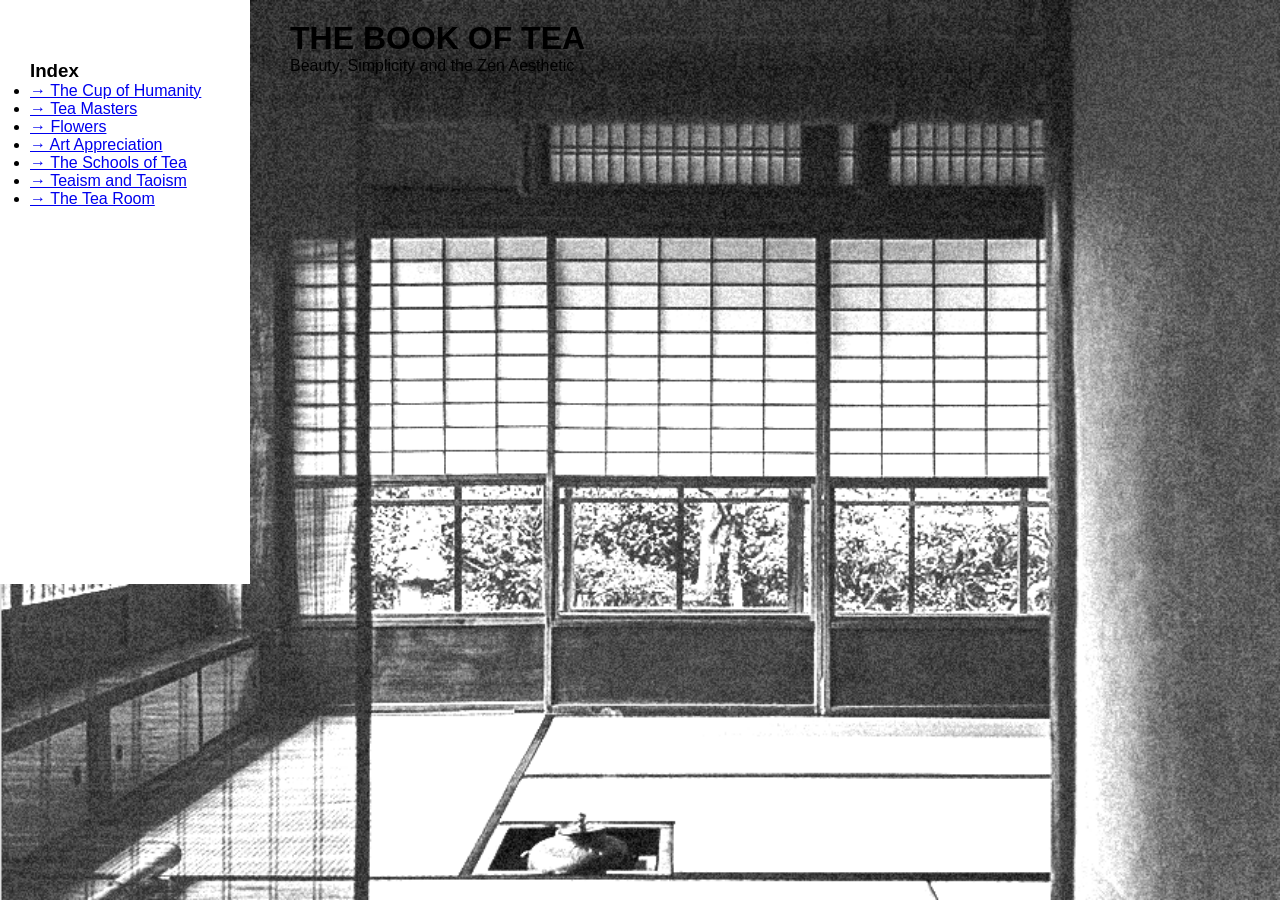
<file: index2.html>
<!DOCTYPE html>
<html lang="en">
<head>
  <meta charset="UTF-8">
  <meta name="viewport" content="width=device-width, initial-scale=1.0">
  <title>Tea Room - Fullscreen</title>
  <style>
    * { margin: 0; padding: 0; box-sizing: border-box; }

    body {
      background: #e0e0e0;
      font-family: "Helvetica Neue", Helvetica, Arial, sans-serif;
      display: grid;
      grid-template-columns: 250px 1fr;
      min-height: 100vh;
      overflow-x: hidden; /* Prevents scrollbars if image shifts */
    }

    /* 1. Fullscreen Image Container */
    .image-container {
      position: fixed; /* Fixes it to the viewport */
      top: 0;
      left: 0;
      width: 100vw;
      height: 100vh;
      z-index: -1; /* Puts it behind the sidebar and header */
      cursor: none;
    }

    .image-container img.bw, .color-overlay {
      width: 100%;
      height: 100%;
      object-fit: cover; /* Ensures the image fills the screen */
      display: block;
    }

    .color-overlay {
      position: absolute;
      top: 0;
      left: 0;
      background-image: url('tea_room_color.png');
      background-size: cover;
      background-position: center;
      clip-path: circle(0px at -9999px -9999px);
      pointer-events: none;
    }

    /* 2. Header & Sidebar (Keep these transparent/semi-transparent) */
    .top-header {
      grid-column: 2;
      padding: 20px 40px;
      pointer-events: none; /* Allows mouse to "pass through" to image logic */
    }
    .top-header h1, .top-header p { pointer-events: auto; } /* Re-enable for text selection */

    .sidebar {
      background:white;
      padding: 60px 30px;
      z-index: 2;
    }


  </style>
</head>
<body>

    <nav class="sidebar">
        <h3>Index</h3>
        <ul>
            <li><a href="#">→ The Cup of Humanity</a></li>
            <li><a href="#">→ Tea Masters</a></li>
            <li><a href="#">→ Flowers</a></li>
            <li><a href="#">→ Art Appreciation</a></li>
            <li><a href="#">→ The Schools of Tea</a></li>
            <li><a href="#">→ Teaism and Taoism</a></li>
            <li><a href="#">→ The Tea Room</a></li>
        </ul>
    </nav>

    <header class="top-header">
        <h1>THE BOOK OF TEA</h1>
        <p>Beauty, Simplicity and the Zen Aesthetic</p>
    </header>

    <div class="image-container" id="container">
        <img class="bw" src="tea_room_bw.png" alt="Tea room">
        <div class="color-overlay" id="colorOverlay"></div>
    </div>

    <div class="lens-ring" id="lensRing"></div>

    <script>
      const container = document.body; // Listen on body so it works everywhere
      const overlay   = document.getElementById('colorOverlay');
      const lensRing  = document.getElementById('lensRing');
      const RADIUS    = 80;

      container.addEventListener('mousemove', (e) => {
        // Since it's fullscreen, we just use clientX/Y directly
        const xPct = (e.clientX / window.innerWidth) * 100;
        const yPct = (e.clientY / window.innerHeight) * 100;

        overlay.style.clipPath = `circle(${RADIUS}px at ${xPct}% ${yPct}%)`;

        lensRing.style.left    = e.clientX + 'px';
        lensRing.style.top     = e.clientY + 'px';
        lensRing.style.display = 'block';
      });

      // Optional: hide lens if mouse leaves the window
      document.addEventListener('mouseleave', () => {
        lensRing.style.display = 'none';
        overlay.style.clipPath = 'circle(0px at -9999px -9999px)';
      });
    </script>
</body>
</html>
</file>
